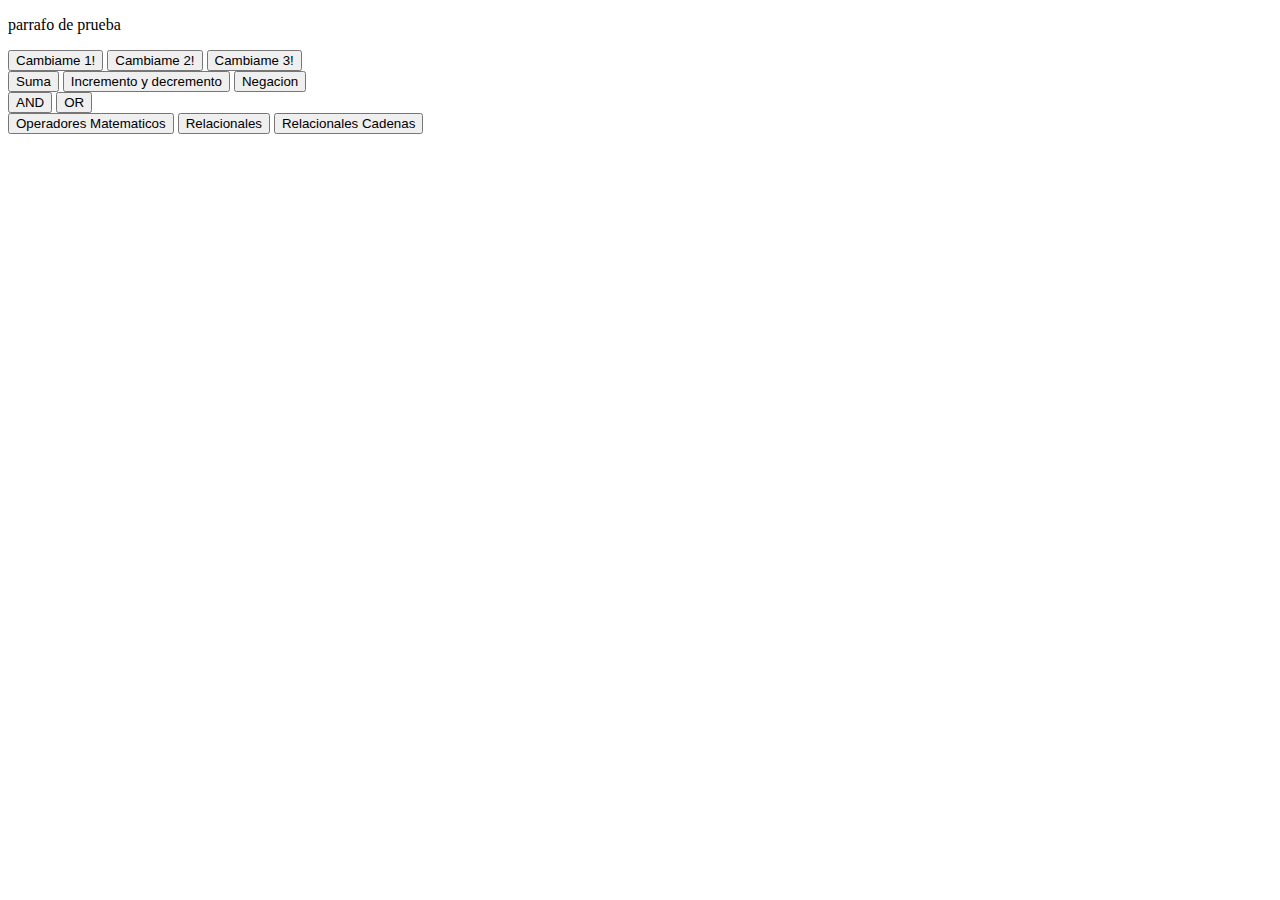
<file: Ejercicio/pages/Ejercicio-javaScript.html>
<!DOCTYPE html>
<html lang="en" dir="ltr">
  <head>
    <meta charset="utf-8">
    <title>Ejercicio JavaScript</title>
    <script type="text/javascript">
      function cambiartexto()
      {
        document.getElementById('idMensaje').innerHTML = 'Mi primer JavaScript';
      }
    </script>
  </head>
  <body>
    <div class="">
      <p id="idMensaje">parrafo de prueba</p>
      <button type="button" onclick= 'document.getElementById("idMensaje").innerHTML="Hola JavaScript!"' name="button">Cambiame 1!</button>
      <button type="button" onclick= 'cambiartexto()' name="button">Cambiame 2!</button>
      <button type="button" onclick= 'cambiarStyle()' name="button">Cambiame 3!</button>
    </div>
    <div class="">

    <button type="button" onclick='SumarRestar(true)' name="button">Suma</button>
    <button type="button" onclick='suma_y_resta()' name="button">Incremento y decremento</button>
    <button type="button" onclick='c()' name="button">Negacion</button>
    </div>
    <div class="">
      <button type="button" onclick='AND()' name="button">AND</button>
      <button type="button" onclick='OR()' name="button">OR</button>
    </div>
    <div class="">
      <button type="button" onclick='Operadores_Mat(27,28,18,10,5)' name="button">Operadores Matematicos</button>
      <button type="button" onclick='relacionales(27,28)'name="button">Relacionales</button>
      <button type="button" onclick='relacionalesCadena("mi perro se llama tony", "mi hermana se llama Stefany Dayan")'name="button">Relacionales Cadenas</button>
    </div>
      <script type="text/javascript" src="../scripts/Session7.js"></script>
  </body>
</html>
</file>
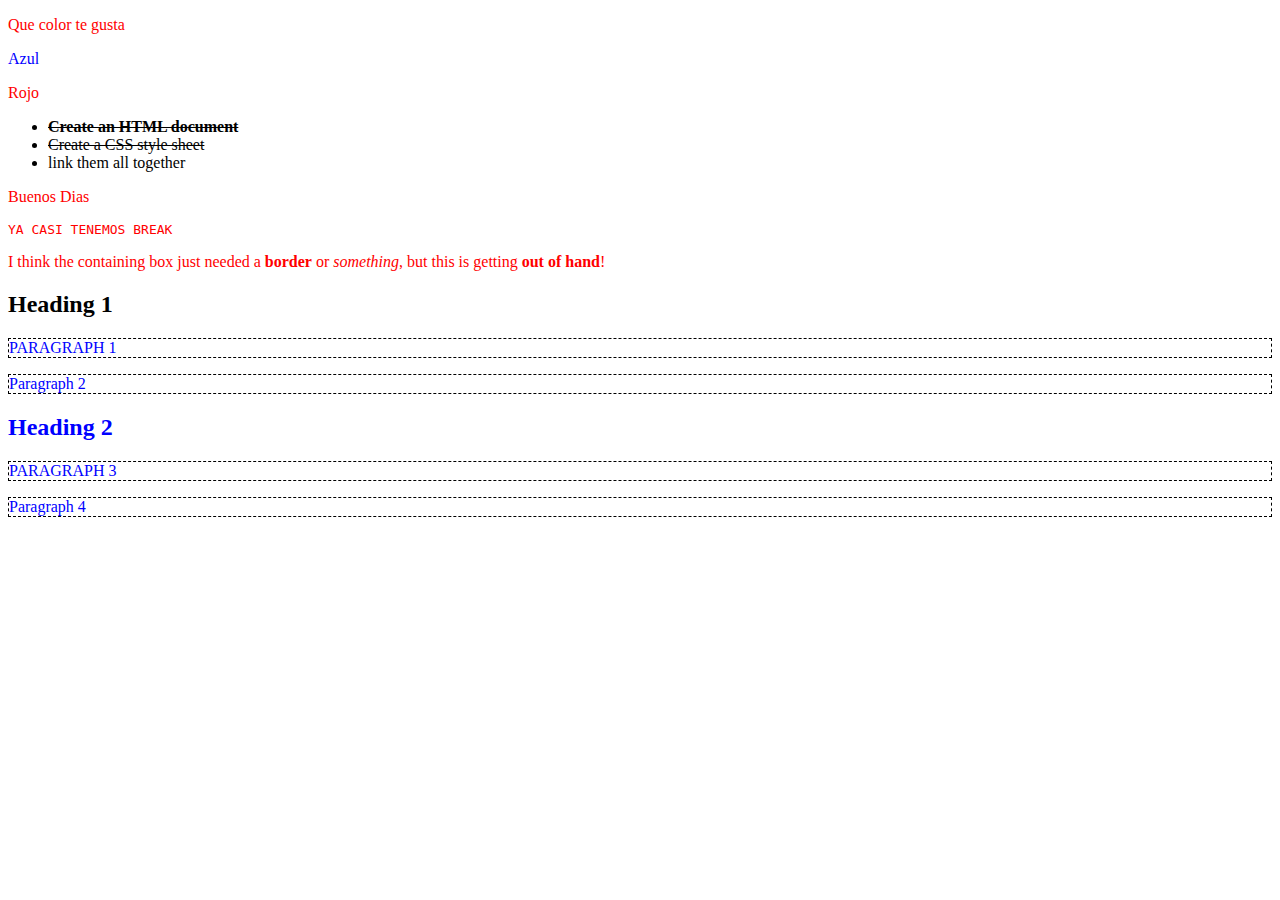
<file: Ejercicio/pages/Selectores.html>
<!DOCTYPE html>
<html lang="en" dir="ltr">
  <head>
    <meta charset="utf-8">
    <title>Selectores</title>
    <link rel="stylesheet" href="../css/Selectores.css"type="">
  </head>
  <body>
    <p>Que color te gusta</p>
    <div>Azul</div>
    <p>Rojo</p>
    <ul>
      <li class="first done">Create an HTML document</li>
      <li class="second done">Create a CSS style sheet</li>
      <li class="third">link them all together</li>
    </ul>
    <p id="polite">Buenos Dias</p>
    <p id="rude">Ya casi tenemos Break</p>
    <div>
      <p>I think the containing box just needed
a <strong>border</strong> or <em>something</em>,
but this is getting <strong>out of hand</strong>!</p>
    </div>
    <section>
<h2>Heading 1</h2>
<p>Paragraph 1</p>
<p>Paragraph 2</p>
<div>
<h2>Heading 2</h2>
<p>Paragraph 3</p>
<p>Paragraph 4</p>
</div>
</section>
  </body>
</html>
</file>
<file: Ejercicio/css/Selectores.css>
p
{
  color: Red;
}
div
{
  color: blue;
}
.first
{
  font-weight: bold;
}
.done
{
  text-decoration: line-through;
}
#polite
{
  font-family: cursive;
}
#rude
{
  font-family: monospace;
  text-transform: uppercase;
}
section p {
color: blue;
}
section &gt; p {
background-color: yellow;
}
h2 + p {
text-transform: uppercase;
}
h2 ~ p {
border: 1px dashed black;
}
</file>
